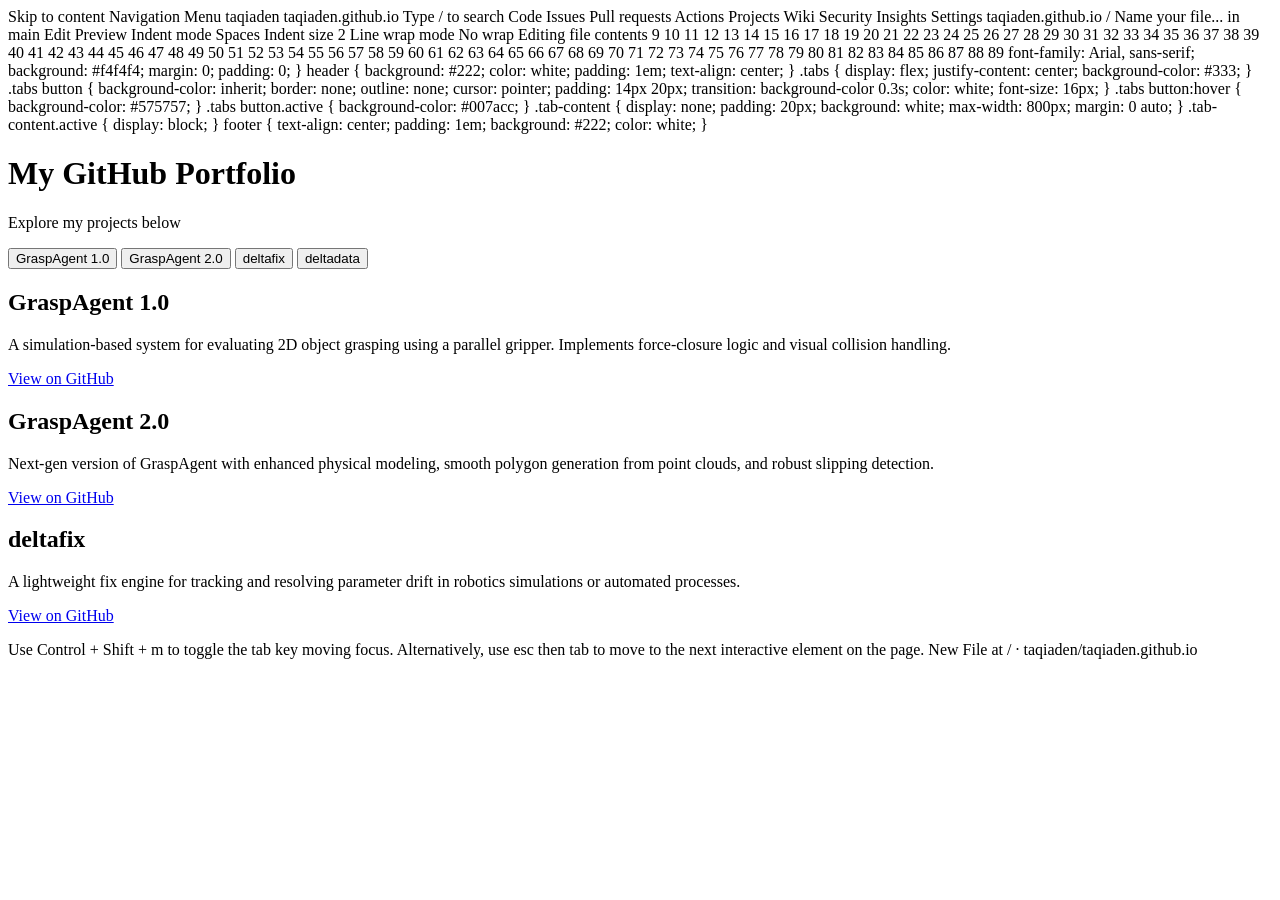
<file: portfilio.html>
Skip to content
Navigation Menu
taqiaden
taqiaden.github.io

Type / to search
Code
Issues
Pull requests
Actions
Projects
Wiki
Security
Insights
Settings
taqiaden.github.io
/
Name your file...
in
main

Edit

Preview
Indent mode

Spaces
Indent size

2
Line wrap mode

No wrap
Editing file contents
9
10
11
12
13
14
15
16
17
18
19
20
21
22
23
24
25
26
27
28
29
30
31
32
33
34
35
36
37
38
39
40
41
42
43
44
45
46
47
48
49
50
51
52
53
54
55
56
57
58
59
60
61
62
63
64
65
66
67
68
69
70
71
72
73
74
75
76
77
78
79
80
81
82
83
84
85
86
87
88
89
      font-family: Arial, sans-serif;
      background: #f4f4f4;
      margin: 0;
      padding: 0;
    }
    header {
      background: #222;
      color: white;
      padding: 1em;
      text-align: center;
    }
    .tabs {
      display: flex;
      justify-content: center;
      background-color: #333;
    }
    .tabs button {
      background-color: inherit;
      border: none;
      outline: none;
      cursor: pointer;
      padding: 14px 20px;
      transition: background-color 0.3s;
      color: white;
      font-size: 16px;
    }
    .tabs button:hover {
      background-color: #575757;
    }
    .tabs button.active {
      background-color: #007acc;
    }
    .tab-content {
      display: none;
      padding: 20px;
      background: white;
      max-width: 800px;
      margin: 0 auto;
    }
    .tab-content.active {
      display: block;
    }
    footer {
      text-align: center;
      padding: 1em;
      background: #222;
      color: white;
    }
  </style>
</head>
<body>
  <header>
    <h1>My GitHub Portfolio</h1>
    <p>Explore my projects below</p>
  </header>

  <div class="tabs">
    <button class="tablink active" onclick="openTab(event, 'grasp1')">GraspAgent 1.0</button>
    <button class="tablink" onclick="openTab(event, 'grasp2')">GraspAgent 2.0</button>
    <button class="tablink" onclick="openTab(event, 'deltafix')">deltafix</button>
    <button class="tablink" onclick="openTab(event, 'deltadata')">deltadata</button>
  </div>

  <div id="grasp1" class="tab-content active">
    <h2>GraspAgent 1.0</h2>
    <p>A simulation-based system for evaluating 2D object grasping using a parallel gripper. Implements force-closure logic and visual collision handling.</p>
    <p><a href="https://github.com/yourusername/GraspAgent1.0" target="_blank">View on GitHub</a></p>
  </div>

  <div id="grasp2" class="tab-content">
    <h2>GraspAgent 2.0</h2>
    <p>Next-gen version of GraspAgent with enhanced physical modeling, smooth polygon generation from point clouds, and robust slipping detection.</p>
    <p><a href="https://github.com/yourusername/GraspAgent2.0" target="_blank">View on GitHub</a></p>
  </div>

  <div id="deltafix" class="tab-content">
    <h2>deltafix</h2>
    <p>A lightweight fix engine for tracking and resolving parameter drift in robotics simulations or automated processes.</p>
    <p><a href="https://github.com/yourusername/deltafix" target="_blank">View on GitHub</a></p>
  </div>


Use Control + Shift + m to toggle the tab key moving focus. Alternatively, use esc then tab to move to the next interactive element on the page.
New File at / · taqiaden/taqiaden.github.io
</file>
